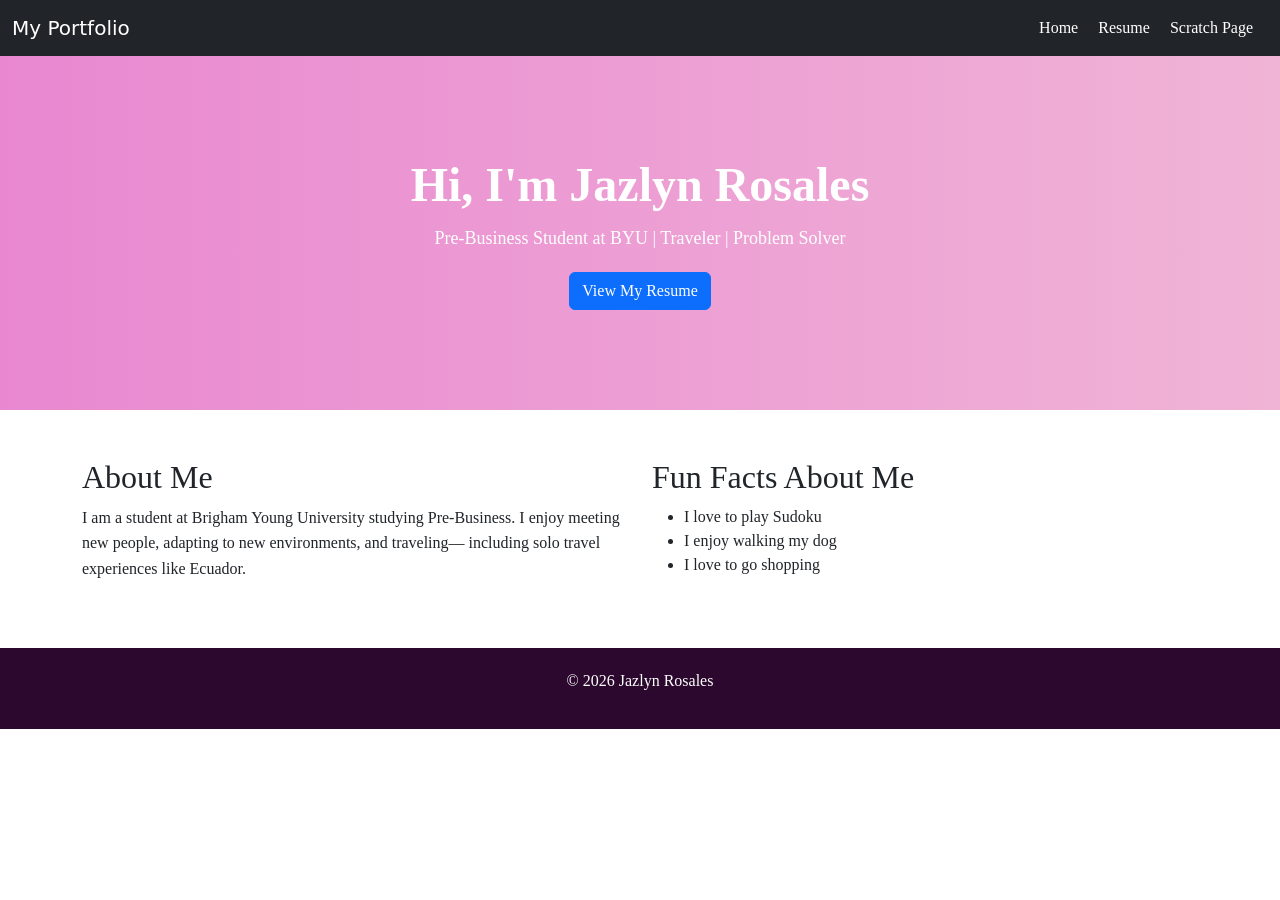
<file: index.html>
<!DOCTYPE html>
<html>
<head>
 <title>Jazlyn Rosales | Home</title>
 <link rel="stylesheet" href="style.css">


 <!-- Bootstrap (for professional look) -->
 <link href="https://cdn.jsdelivr.net/npm/bootstrap@5.3.0/dist/css/bootstrap.min.css" rel="stylesheet">
</head>


<body>


<!-- NAVBAR -->
<nav class="navbar navbar-expand-lg navbar-dark bg-dark">
 <div class="container-fluid">
   <a class="navbar-brand" href="#">My Portfolio</a>


   <div>
     <a class="nav-link text-white d-inline" href="index.html">Home</a>
     <a class="nav-link text-white d-inline" href="resume.html">Resume</a>
     <a class="nav-link text-white d-inline" href="scratch.html">Scratch Page</a>
   </div>
 </div>
</nav>


<!-- HERO SECTION -->
<div class="hero">
 <h1>Hi, I'm Jazlyn Rosales</h1>
 <p>Pre-Business Student at BYU | Traveler | Problem Solver</p>
 <a class="btn btn-primary" href="resume.html">View My Resume</a>
</div>


<!-- ABOUT SECTION -->
<div class="container mt-5">
 <div class="row">
  
   <div class="col-md-6">
     <h2>About Me</h2>
     <p>
       I am a student at Brigham Young University studying Pre-Business.
       I enjoy meeting new people, adapting to new environments, and traveling—
       including solo travel experiences like Ecuador.
     </p>
   </div>


   <div class="col-md-6">
     <h2>Fun Facts About Me</h2>
     <ul>
       <li>I love to play Sudoku</li>
       <li>I enjoy walking my dog</li>
       <li>I love to go shopping</li>
     </ul>
   </div>


 </div>
</div>









<!-- FOOTER -->
<footer class="footer">
 <p>© 2026 Jazlyn Rosales</p>
</footer>


</body>
</html>
</file>
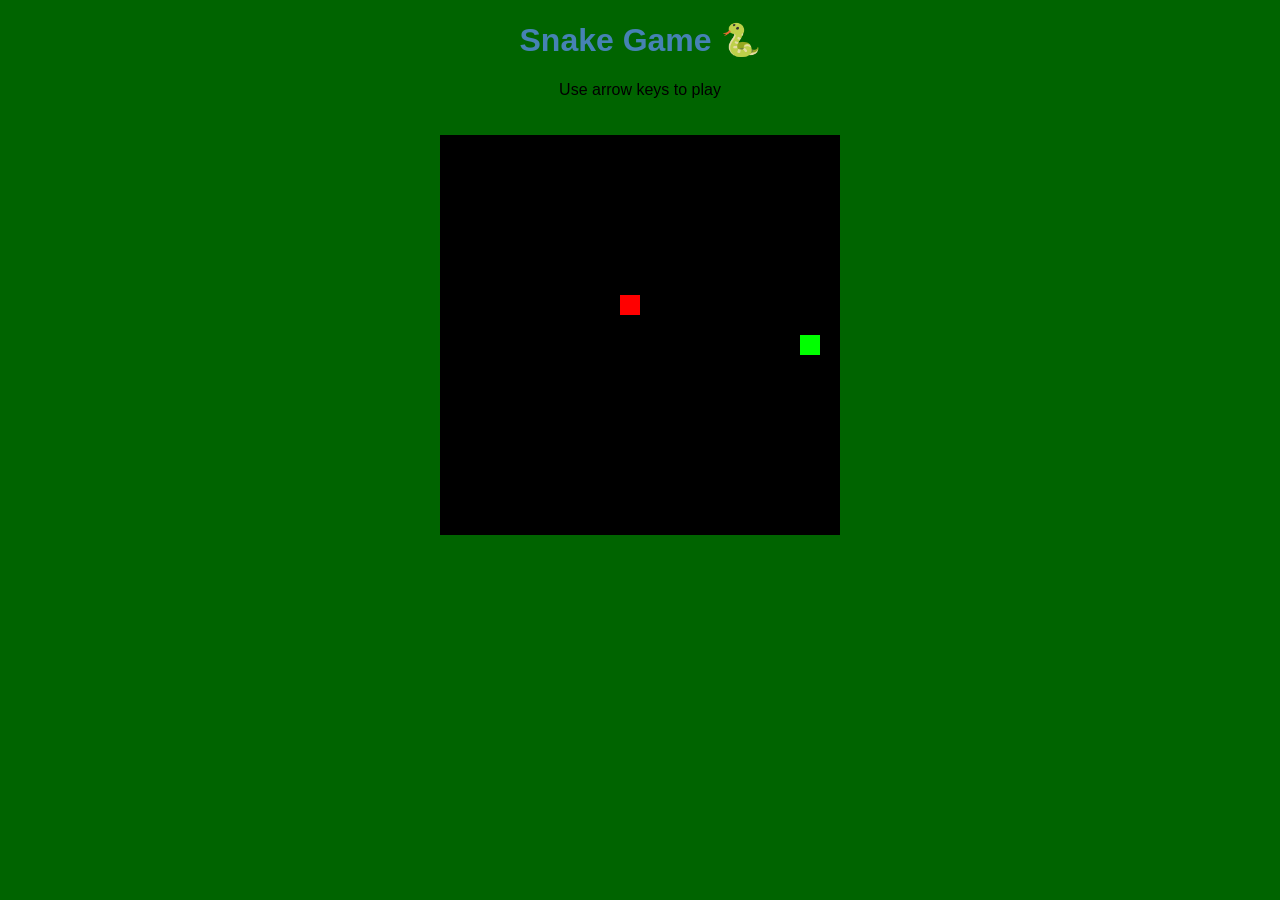
<file: app.html>
<!DOCTYPE html>
<html lang="en">
<head>
  <meta charset="UTF-8">
  <title>Snake Game</title>
  <style>
    body {
      text-align: center;
      font-family: Arial, sans-serif;
      background-color: darkgreen;
    }

    canvas {
      background-color: cornflowerblue;
      margin-top: 20px;
    }

    h1 {
      color: steelblue;
    }
  </style>
</head>
<body>

<h1>Snake Game 🐍</h1>
<p>Use arrow keys to play</p>
<canvas id="game" width="400" height="400"></canvas>

<script>
const canvas = document.getElementById("game");
const ctx = canvas.getContext("2d");

let box = 20;
let snake = [{x: 200, y: 200}];
let direction = "RIGHT";

let food = {
  x: Math.floor(Math.random() * 20) * box,
  y: Math.floor(Math.random() * 20) * box
};

document.addEventListener("keydown", changeDirection);

function changeDirection(event) {
  if (event.key === "ArrowLeft" && direction !== "RIGHT") direction = "LEFT";
  else if (event.key === "ArrowUp" && direction !== "DOWN") direction = "UP";
  else if (event.key === "ArrowRight" && direction !== "LEFT") direction = "RIGHT";
  else if (event.key === "ArrowDown" && direction !== "UP") direction = "DOWN";
}

function draw() {
  ctx.fillStyle = "black";
  ctx.fillRect(0, 0, 400, 400);

  // Draw snake
  for (let i = 0; i < snake.length; i++) {
    ctx.fillStyle = i === 0 ? "lime" : "green";
    ctx.fillRect(snake[i].x, snake[i].y, box, box);
  }

  // Draw food
  ctx.fillStyle = "red";
  ctx.fillRect(food.x, food.y, box, box);

  // Move snake
  let headX = snake[0].x;
  let headY = snake[0].y;

  if (direction === "LEFT") headX -= box;
  if (direction === "UP") headY -= box;
  if (direction === "RIGHT") headX += box;
  if (direction === "DOWN") headY += box;

  // Eat food
  if (headX === food.x && headY === food.y) {
    food = {
      x: Math.floor(Math.random() * 20) * box,
      y: Math.floor(Math.random() * 20) * box
    };
  } else {
    snake.pop();
  }

  let newHead = {x: headX, y: headY};

  // Game over conditions
  if (
    headX < 0 || headY < 0 || headX >= 400 || headY >= 400 ||
    snake.some(segment => segment.x === headX && segment.y === headY)
  ) {
    clearInterval(game);
    alert("Game Over!");
  }

  snake.unshift(newHead);
}

let game = setInterval(draw, 100);
</script>

</body>
</html>
</file>
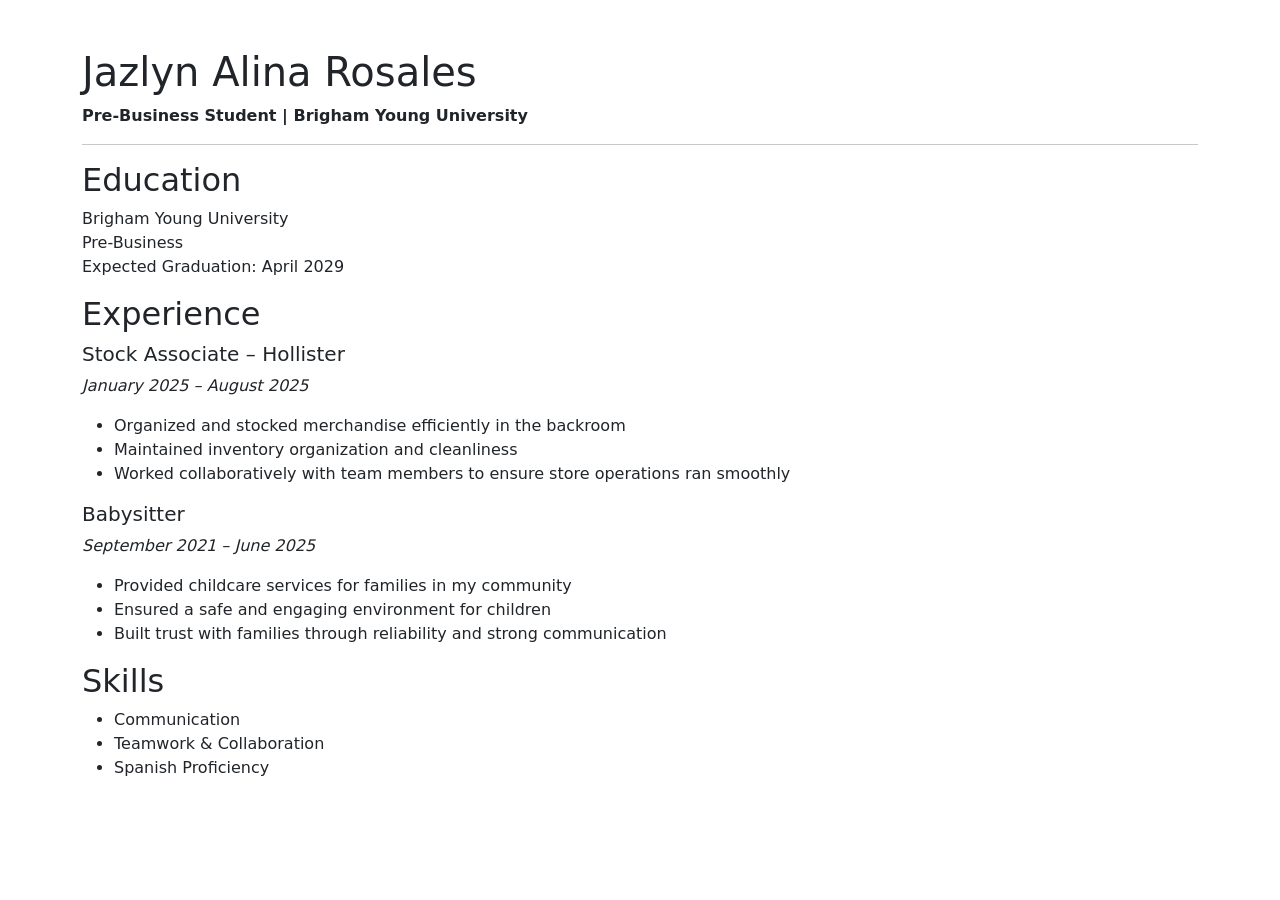
<file: resume.html>
<!DOCTYPE html>
<html lang="en">
<head>
  <meta charset="UTF-8">
  <title>Resume - Jazlyn Rosales</title>
  <link href="https://cdn.jsdelivr.net/npm/bootstrap@5.3.0/dist/css/bootstrap.min.css" rel="stylesheet">
</head>
<body>

<div class="container mt-5">
  <h1>Jazlyn Alina Rosales</h1>
  <p><strong>Pre-Business Student | Brigham Young University</strong></p>

  <hr>

  <h2>Education</h2>
  <p>
    Brigham Young University<br>
    Pre-Business<br>
    Expected Graduation: April 2029
  </p>

  <h2>Experience</h2>

  <h5>Stock Associate – Hollister</h5>
  <p><em>January 2025 – August 2025</em></p>
  <ul>
    <li>Organized and stocked merchandise efficiently in the backroom</li>
    <li>Maintained inventory organization and cleanliness</li>
    <li>Worked collaboratively with team members to ensure store operations ran smoothly</li>
  </ul>

  <h5>Babysitter</h5>
  <p><em>September 2021 – June 2025</em></p>
  <ul>
    <li>Provided childcare services for families in my community</li>
    <li>Ensured a safe and engaging environment for children</li>
    <li>Built trust with families through reliability and strong communication</li>
  </ul>

  <h2>Skills</h2>
  <ul>
    <li>Communication</li>
    <li>Teamwork & Collaboration</li>
    <li>Spanish Proficiency</li>
  </ul>

</div>

</body>
</html>
</file>
<file: style.css>
/* GENERAL PAGE STYLING */
body {
  font-family: 'Times New Roman', Times, serif;
  margin: 0;
  padding: 0;
  background-color: #f8f9fa;
}

/* HERO SECTION */
.hero {
    font-family: 'Times New Roman', Times, serif;
  background: linear-gradient(to right, #e988d1, #f0b4d6);
  color: white;
  text-align: center;
  padding: 100px 20px;
}

.hero h1 {
    font-family: 'Times New Roman', Times, serif;
  font-size: 48px;
  font-weight: bold;
  margin-bottom: 10px;
}

.hero p {
    font-family: 'Times New Roman', Times, serif;
  font-size: 18px;
  margin-bottom: 20px;
}

/* BUTTON */
.btn {
  padding: 10px 20px;
  border-radius: 5px;
}

/* ABOUT SECTION */
.container {
    font-family: 'Times New Roman', Times, serif;
  margin-top: 50px;
}

h2 {
    font-family: 'Times New Roman', Times, serif;
  margin-bottom: 15px;
  font-weight: bold;
}

p {
  line-height: 1.6;
}

/* IMAGE STYLING */
img {
  border-radius: 10px;
  max-width: 100%;
}

/* NAVBAR LINKS */
.nav-link {
    font-family: 'Times New Roman', Times, serif;
    font-family: 'Times New Roman', Times, serif;
  margin-right: 15px;
  font-weight: 500;
}

.nav-link:hover {
  color: #f165de !important;
}

/* FOOTER */
.footer {
    font-family: 'Times New Roman', Times, serif;
  background-color: #2c082f;
  color: white;
  text-align: center;
  padding: 20px;
  margin-top: 50px;
}
</file>
